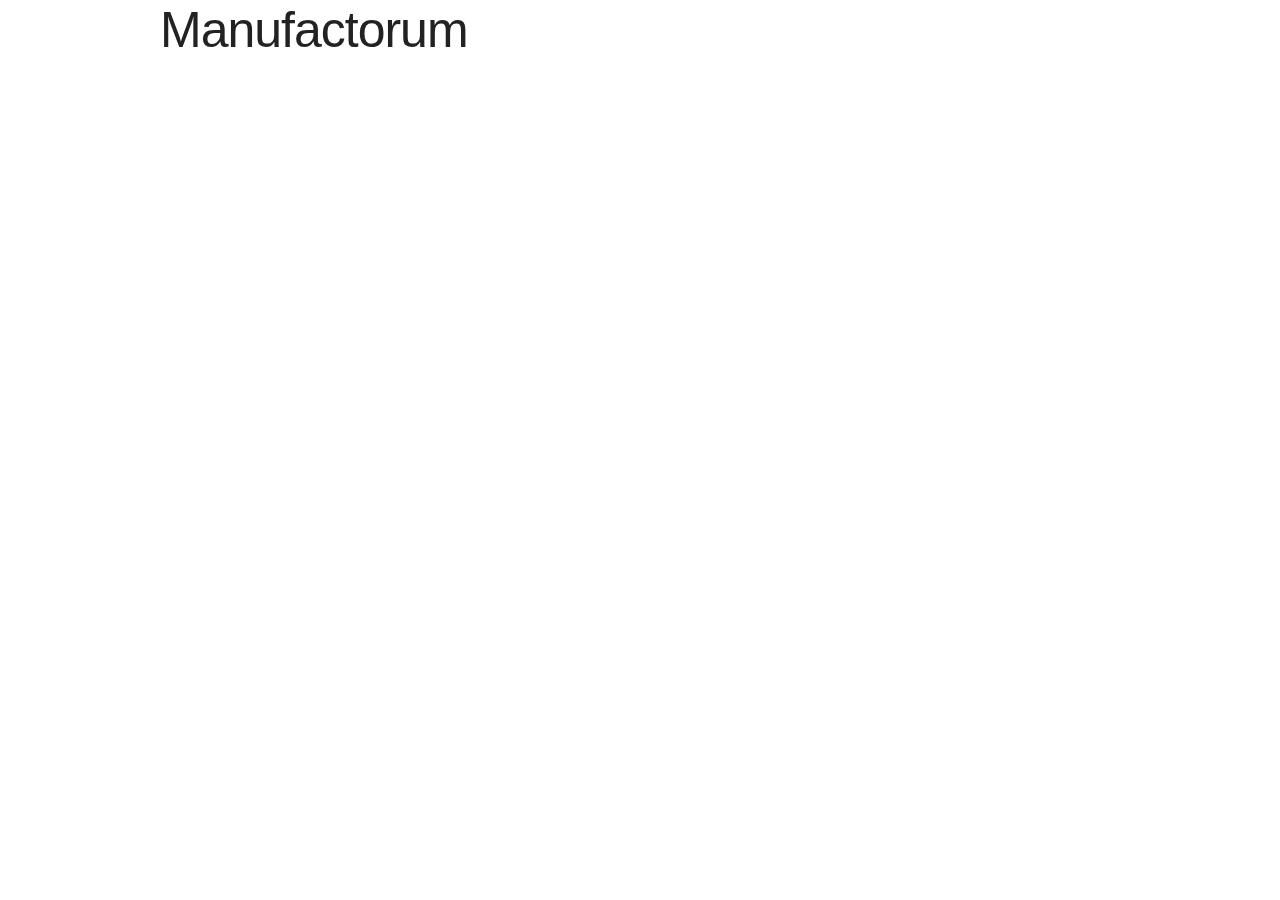
<file: index.html>
<!DOCTYPE html>
<html lang="en">
<head>
    <meta charset="UTF-8">
    <title>Manufactorum</title>
    <link rel="stylesheet" href="css/normalize.css">
    <link rel="stylesheet" href="css/skeleton.css">
</head>
<body>
    <div class="container">
        <div class="row">
            <div class="twelve columns">
                <h1>Manufactorum</h1>
            </div>
        </div>
    </div>
</body>
</html>
</file>
<file: css/skeleton.css>
/*
* Skeleton V2.0.4
* Copyright 2014, Dave Gamache
* www.getskeleton.com
* Free to use under the MIT license.
* http://www.opensource.org/licenses/mit-license.php
* 12/29/2014
*/


/* Table of contents
––––––––––––––––––––––––––––––––––––––––––––––––––
- Grid
- Base Styles
- Typography
- Links
- Buttons
- Forms
- Lists
- Code
- Tables
- Spacing
- Utilities
- Clearing
- Media Queries
*/


/* Grid
–––––––––––––––––––––––––––––––––––––––––––––––––– */
.container {
  position: relative;
  width: 100%;
  max-width: 960px;
  margin: 0 auto;
  padding: 0 20px;
  box-sizing: border-box; }
.column,
.columns {
  width: 100%;
  float: left;
  box-sizing: border-box; }

/* For devices larger than 400px */
@media (min-width: 400px) {
  .container {
    width: 85%;
    padding: 0; }
}

/* For devices larger than 550px */
@media (min-width: 550px) {
  .container {
    width: 80%; }
  .column,
  .columns {
    margin-left: 4%; }
  .column:first-child,
  .columns:first-child {
    margin-left: 0; }

  .one.column,
  .one.columns                    { width: 4.66666666667%; }
  .two.columns                    { width: 13.3333333333%; }
  .three.columns                  { width: 22%;            }
  .four.columns                   { width: 30.6666666667%; }
  .five.columns                   { width: 39.3333333333%; }
  .six.columns                    { width: 48%;            }
  .seven.columns                  { width: 56.6666666667%; }
  .eight.columns                  { width: 65.3333333333%; }
  .nine.columns                   { width: 74.0%;          }
  .ten.columns                    { width: 82.6666666667%; }
  .eleven.columns                 { width: 91.3333333333%; }
  .twelve.columns                 { width: 100%; margin-left: 0; }

  .one-third.column               { width: 30.6666666667%; }
  .two-thirds.column              { width: 65.3333333333%; }

  .one-half.column                { width: 48%; }

  /* Offsets */
  .offset-by-one.column,
  .offset-by-one.columns          { margin-left: 8.66666666667%; }
  .offset-by-two.column,
  .offset-by-two.columns          { margin-left: 17.3333333333%; }
  .offset-by-three.column,
  .offset-by-three.columns        { margin-left: 26%;            }
  .offset-by-four.column,
  .offset-by-four.columns         { margin-left: 34.6666666667%; }
  .offset-by-five.column,
  .offset-by-five.columns         { margin-left: 43.3333333333%; }
  .offset-by-six.column,
  .offset-by-six.columns          { margin-left: 52%;            }
  .offset-by-seven.column,
  .offset-by-seven.columns        { margin-left: 60.6666666667%; }
  .offset-by-eight.column,
  .offset-by-eight.columns        { margin-left: 69.3333333333%; }
  .offset-by-nine.column,
  .offset-by-nine.columns         { margin-left: 78.0%;          }
  .offset-by-ten.column,
  .offset-by-ten.columns          { margin-left: 86.6666666667%; }
  .offset-by-eleven.column,
  .offset-by-eleven.columns       { margin-left: 95.3333333333%; }

  .offset-by-one-third.column,
  .offset-by-one-third.columns    { margin-left: 34.6666666667%; }
  .offset-by-two-thirds.column,
  .offset-by-two-thirds.columns   { margin-left: 69.3333333333%; }

  .offset-by-one-half.column,
  .offset-by-one-half.columns     { margin-left: 52%; }

}


/* Base Styles
–––––––––––––––––––––––––––––––––––––––––––––––––– */
/* NOTE
html is set to 62.5% so that all the REM measurements throughout Skeleton
are based on 10px sizing. So basically 1.5rem = 15px :) */
html {
  font-size: 62.5%; }
body {
  font-size: 1.5em; /* currently ems cause chrome bug misinterpreting rems on body element */
  line-height: 1.6;
  font-weight: 400;
  font-family: "Raleway", "HelveticaNeue", "Helvetica Neue", Helvetica, Arial, sans-serif;
  color: #222; }


/* Typography
–––––––––––––––––––––––––––––––––––––––––––––––––– */
h1, h2, h3, h4, h5, h6 {
  margin-top: 0;
  margin-bottom: 2rem;
  font-weight: 300; }
h1 { font-size: 4.0rem; line-height: 1.2;  letter-spacing: -.1rem;}
h2 { font-size: 3.6rem; line-height: 1.25; letter-spacing: -.1rem; }
h3 { font-size: 3.0rem; line-height: 1.3;  letter-spacing: -.1rem; }
h4 { font-size: 2.4rem; line-height: 1.35; letter-spacing: -.08rem; }
h5 { font-size: 1.8rem; line-height: 1.5;  letter-spacing: -.05rem; }
h6 { font-size: 1.5rem; line-height: 1.6;  letter-spacing: 0; }

/* Larger than phablet */
@media (min-width: 550px) {
  h1 { font-size: 5.0rem; }
  h2 { font-size: 4.2rem; }
  h3 { font-size: 3.6rem; }
  h4 { font-size: 3.0rem; }
  h5 { font-size: 2.4rem; }
  h6 { font-size: 1.5rem; }
}

p {
  margin-top: 0; }


/* Links
–––––––––––––––––––––––––––––––––––––––––––––––––– */
a {
  color: #1EAEDB; }
a:hover {
  color: #0FA0CE; }


/* Buttons
–––––––––––––––––––––––––––––––––––––––––––––––––– */
.button,
button,
input[type="submit"],
input[type="reset"],
input[type="button"] {
  display: inline-block;
  height: 38px;
  padding: 0 30px;
  color: #555;
  text-align: center;
  font-size: 11px;
  font-weight: 600;
  line-height: 38px;
  letter-spacing: .1rem;
  text-transform: uppercase;
  text-decoration: none;
  white-space: nowrap;
  background-color: transparent;
  border-radius: 4px;
  border: 1px solid #bbb;
  cursor: pointer;
  box-sizing: border-box; }
.button:hover,
button:hover,
input[type="submit"]:hover,
input[type="reset"]:hover,
input[type="button"]:hover,
.button:focus,
button:focus,
input[type="submit"]:focus,
input[type="reset"]:focus,
input[type="button"]:focus {
  color: #333;
  border-color: #888;
  outline: 0; }
.button.button-primary,
button.button-primary,
input[type="submit"].button-primary,
input[type="reset"].button-primary,
input[type="button"].button-primary {
  color: #FFF;
  background-color: #33C3F0;
  border-color: #33C3F0; }
.button.button-primary:hover,
button.button-primary:hover,
input[type="submit"].button-primary:hover,
input[type="reset"].button-primary:hover,
input[type="button"].button-primary:hover,
.button.button-primary:focus,
button.button-primary:focus,
input[type="submit"].button-primary:focus,
input[type="reset"].button-primary:focus,
input[type="button"].button-primary:focus {
  color: #FFF;
  background-color: #1EAEDB;
  border-color: #1EAEDB; }


/* Forms
–––––––––––––––––––––––––––––––––––––––––––––––––– */
input[type="email"],
input[type="number"],
input[type="search"],
input[type="text"],
input[type="tel"],
input[type="url"],
input[type="password"],
textarea,
select {
  height: 38px;
  padding: 6px 10px; /* The 6px vertically centers text on FF, ignored by Webkit */
  background-color: #fff;
  border: 1px solid #D1D1D1;
  border-radius: 4px;
  box-shadow: none;
  box-sizing: border-box; }
/* Removes awkward default styles on some inputs for iOS */
input[type="email"],
input[type="number"],
input[type="search"],
input[type="text"],
input[type="tel"],
input[type="url"],
input[type="password"],
textarea {
  -webkit-appearance: none;
     -moz-appearance: none;
          appearance: none; }
textarea {
  min-height: 65px;
  padding-top: 6px;
  padding-bottom: 6px; }
input[type="email"]:focus,
input[type="number"]:focus,
input[type="search"]:focus,
input[type="text"]:focus,
input[type="tel"]:focus,
input[type="url"]:focus,
input[type="password"]:focus,
textarea:focus,
select:focus {
  border: 1px solid #33C3F0;
  outline: 0; }
label,
legend {
  display: block;
  margin-bottom: .5rem;
  font-weight: 600; }
fieldset {
  padding: 0;
  border-width: 0; }
input[type="checkbox"],
input[type="radio"] {
  display: inline; }
label > .label-body {
  display: inline-block;
  margin-left: .5rem;
  font-weight: normal; }


/* Lists
–––––––––––––––––––––––––––––––––––––––––––––––––– */
ul {
  list-style: circle inside; }
ol {
  list-style: decimal inside; }
ol, ul {
  padding-left: 0;
  margin-top: 0; }
ul ul,
ul ol,
ol ol,
ol ul {
  margin: 1.5rem 0 1.5rem 3rem;
  font-size: 90%; }
li {
  margin-bottom: 1rem; }


/* Code
–––––––––––––––––––––––––––––––––––––––––––––––––– */
code {
  padding: .2rem .5rem;
  margin: 0 .2rem;
  font-size: 90%;
  white-space: nowrap;
  background: #F1F1F1;
  border: 1px solid #E1E1E1;
  border-radius: 4px; }
pre > code {
  display: block;
  padding: 1rem 1.5rem;
  white-space: pre; }


/* Tables
–––––––––––––––––––––––––––––––––––––––––––––––––– */
th,
td {
  padding: 12px 15px;
  text-align: left;
  border-bottom: 1px solid #E1E1E1; }
th:first-child,
td:first-child {
  padding-left: 0; }
th:last-child,
td:last-child {
  padding-right: 0; }


/* Spacing
–––––––––––––––––––––––––––––––––––––––––––––––––– */
button,
.button {
  margin-bottom: 1rem; }
input,
textarea,
select,
fieldset {
  margin-bottom: 1.5rem; }
pre,
blockquote,
dl,
figure,
table,
p,
ul,
ol,
form {
  margin-bottom: 2.5rem; }


/* Utilities
–––––––––––––––––––––––––––––––––––––––––––––––––– */
.u-full-width {
  width: 100%;
  box-sizing: border-box; }
.u-max-full-width {
  max-width: 100%;
  box-sizing: border-box; }
.u-pull-right {
  float: right; }
.u-pull-left {
  float: left; }


/* Misc
–––––––––––––––––––––––––––––––––––––––––––––––––– */
hr {
  margin-top: 3rem;
  margin-bottom: 3.5rem;
  border-width: 0;
  border-top: 1px solid #E1E1E1; }


/* Clearing
–––––––––––––––––––––––––––––––––––––––––––––––––– */

/* Self Clearing Goodness */
.container:after,
.row:after,
.u-cf {
  content: "";
  display: table;
  clear: both; }


/* Media Queries
–––––––––––––––––––––––––––––––––––––––––––––––––– */
/*
Note: The best way to structure the use of media queries is to create the queries
near the relevant code. For example, if you wanted to change the styles for buttons
on small devices, paste the mobile query code up in the buttons section and style it
there.
*/


/* Larger than mobile */
@media (min-width: 400px) {}

/* Larger than phablet (also point when grid becomes active) */
@media (min-width: 550px) {}

/* Larger than tablet */
@media (min-width: 750px) {}

/* Larger than desktop */
@media (min-width: 1000px) {}

/* Larger than Desktop HD */
@media (min-width: 1200px) {}
</file>
